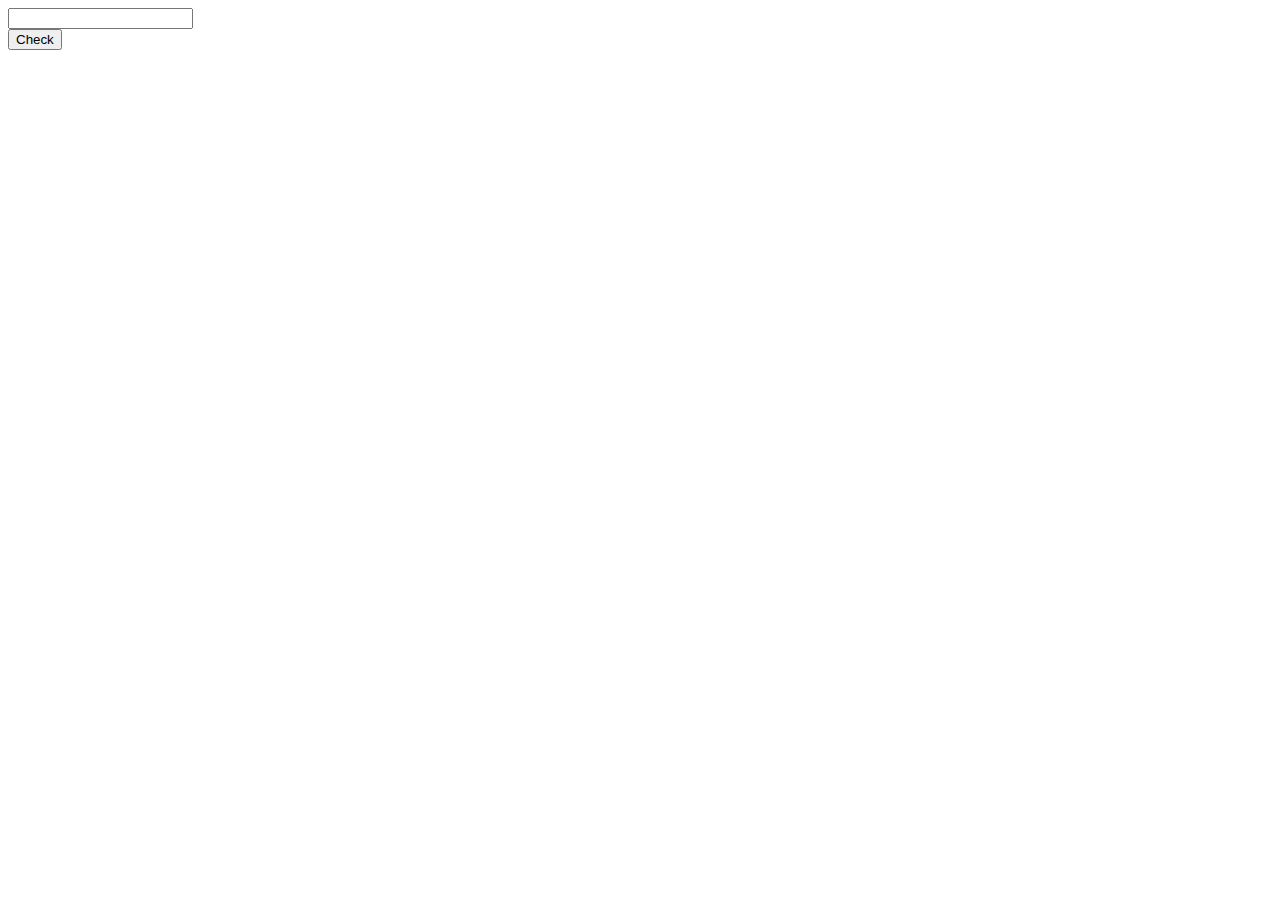
<file: CashRegister/index.html>
<html>
  <head> <script src = "./script.js"></script>
  </head>
  
  <input id = "cash">
  <br>
  <button id = "purchase-btn" onclick = "Function()"> Check 
  </button>
  <br>
  <div id = "change-due"> </div>
</html>
</file>
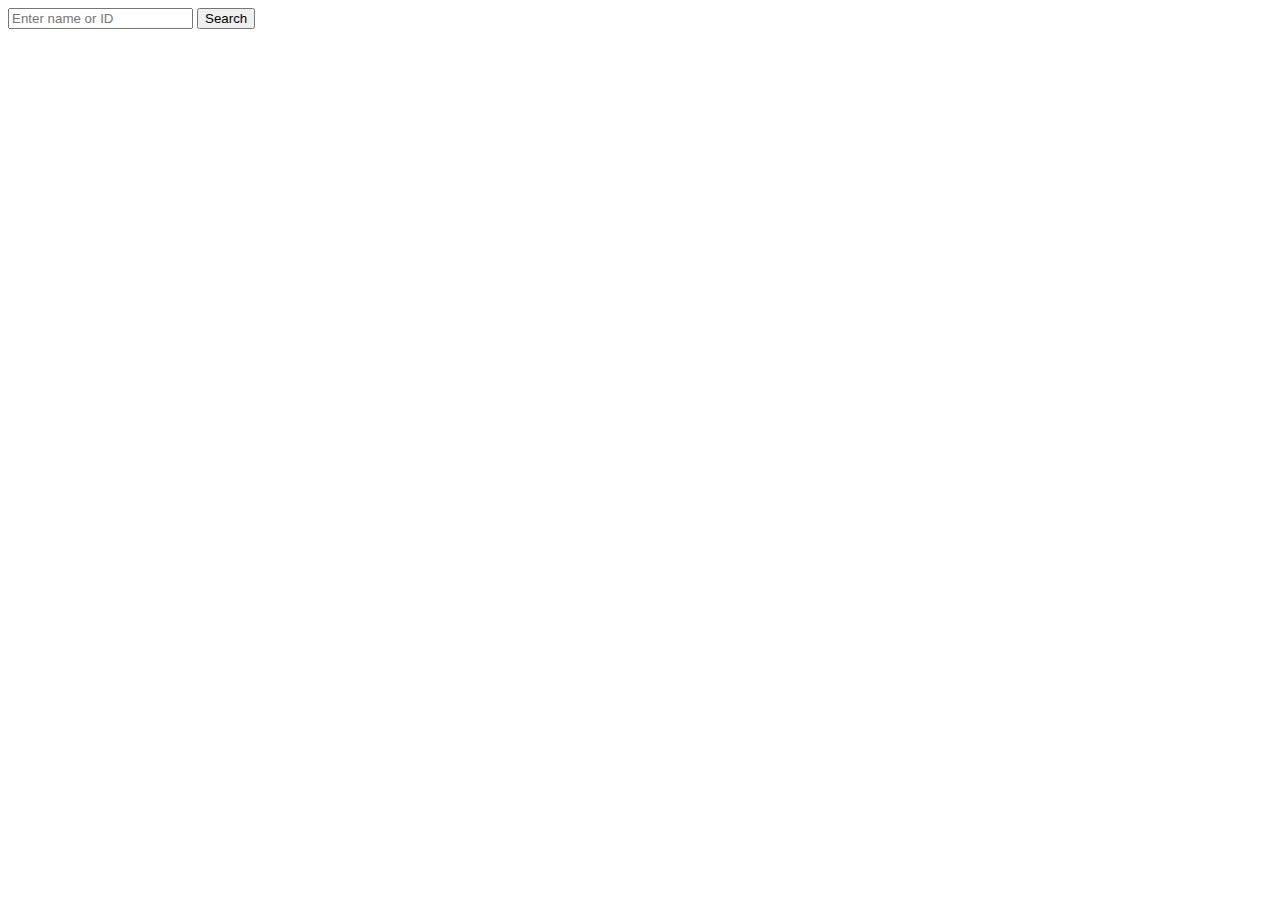
<file: CreatureSearchApp/index.html>
<!DOCTYPE html>
<html>
  <head>
    <title>RPG Creature Search</title>
  </head>
  <body>
    <input id="search-input" placeholder="Enter name or ID" required />
    <button id="search-button">Search</button>

    <div id="creature-info">
      <h2 id="creature-name"></h2>
      <p id="creature-id"></p>
      <p id="weight"></p>
      <p id="height"></p>
      <p id="types"></p>
      <p id="hp"></p>
      <p id="attack"></p>
      <p id="defense"></p>
      <p id="special-attack"></p>
      <p id="special-defense"></p>
      <p id="speed"></p>
    </div>

    <script src="./script.js"></script>
  </body>
</html>
</file>
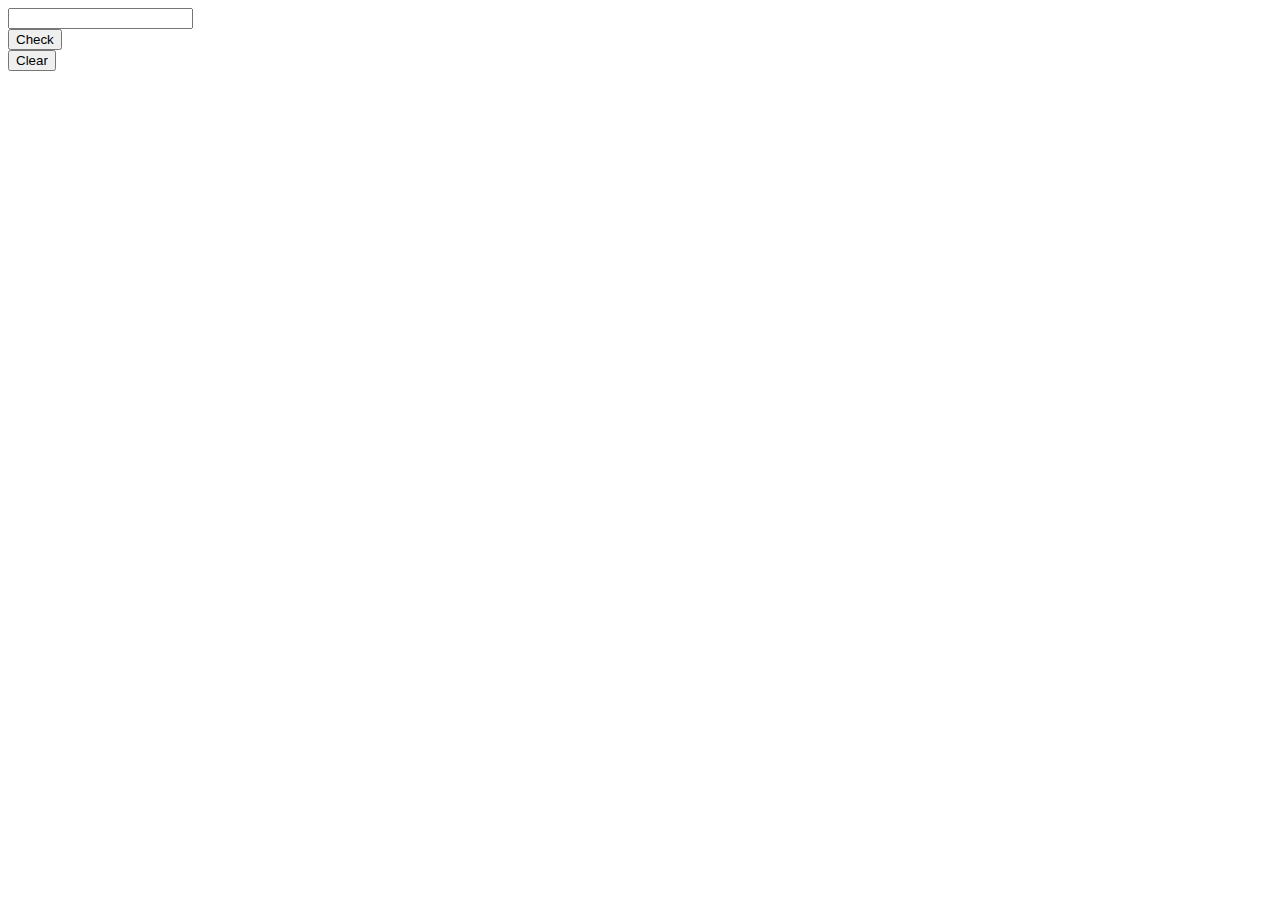
<file: TelephoneNumberValidator/index.html>
<html>
  <head> <script src = "./script.js"></script>
  </head>
  
  <input id = "user-input">
  <br>
  <button id = "check-btn" onclick = "Function()"> Check </button>
  <br>
  <button id = "clear-btn" onclick = "Clear()"> Clear </button>
  <div id = "results-div"> </div>
</html>
</file>
